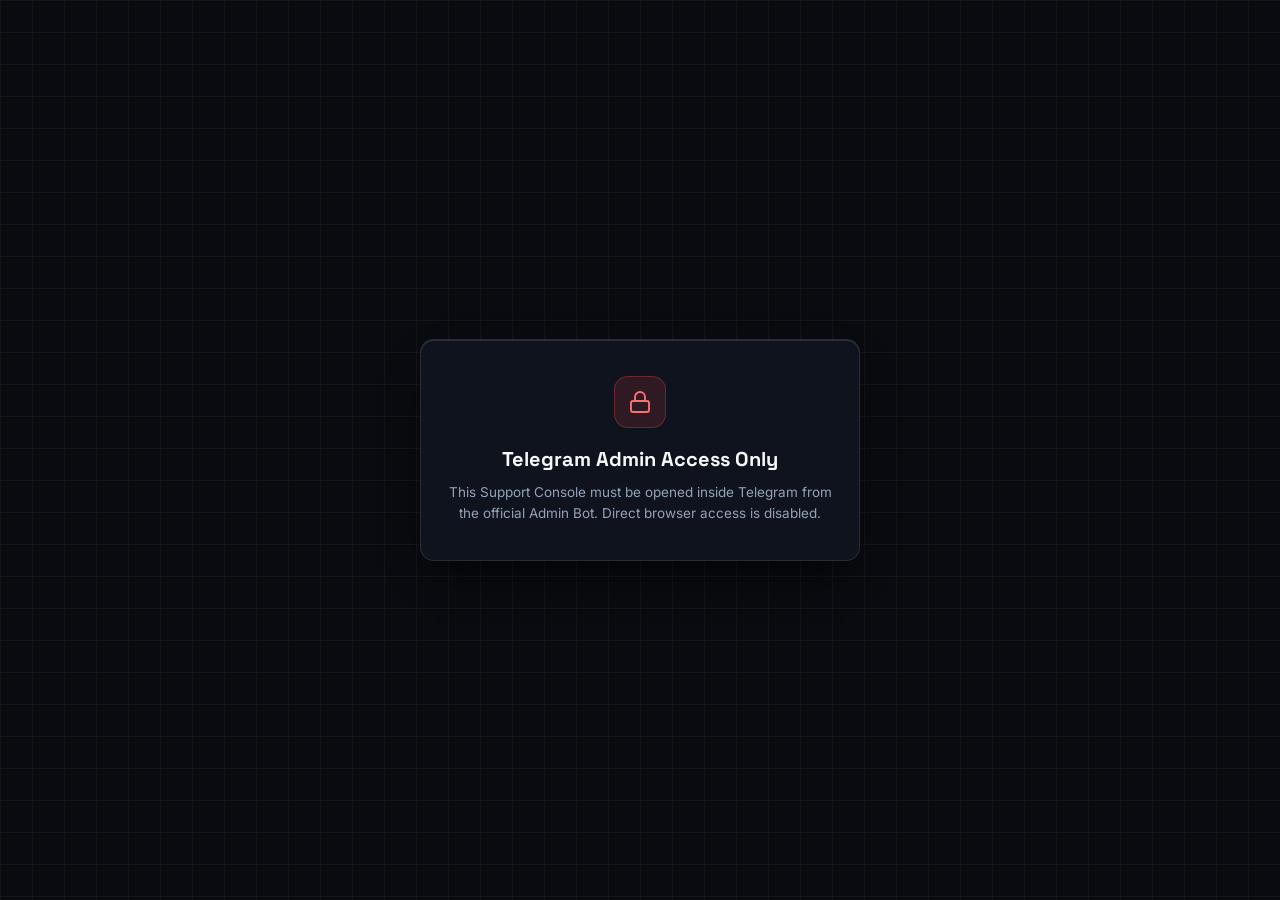
<file: tg-admin/index.html>
<!doctype html>
<html lang="en" class="dark-mode" data-theme="dark">
<head>
  <meta charset="utf-8">
  <meta name="viewport" content="width=device-width, initial-scale=1, viewport-fit=cover">
  <meta name="color-scheme" content="light dark">
  <meta name="robots" content="noindex, nofollow, noarchive">
  <title>Support Case Console</title>
  <link rel="preconnect" href="https://fonts.googleapis.com">
  <link rel="preconnect" href="https://fonts.gstatic.com" crossorigin>
  <link rel="stylesheet" href="https://fonts.googleapis.com/css2?family=Inter:wght@400;500;600;700;800&family=JetBrains+Mono:wght@400;500;600;700&family=Space+Grotesk:wght@600;700&display=swap">
  <link rel="stylesheet" href="./app.css">
  <script src="https://telegram.org/js/telegram-web-app.js"></script>
  <script defer src="./app.js"></script>
</head>
<body>
  <div id="appRoot" class="tga-shell">
    <!-- Fail-Closed Authentication Gate (Default View Until initData Verified) -->
    <main id="gateView" class="tga-gate-wrap" aria-live="polite">
      <section class="tga-glass-card tga-gate-card">
        <div id="gateSpinner" class="tga-spinner" aria-hidden="true"></div>
        <div id="gateLockBadge" class="tga-lock-badge is-hidden" aria-hidden="true">
          <svg class="tga-svg-icon tga-svg-24" width="24" height="24" viewBox="0 0 24 24" fill="none" stroke="currentColor" stroke-width="1.9" stroke-linecap="round" stroke-linejoin="round" aria-hidden="true">
            <rect x="3" y="11" width="18" height="11" rx="2" ry="2"></rect>
            <path d="M7 11V7a5 5 0 0 1 10 0v4"></path>
          </svg>
        </div>
        <h1 id="gateTitle" class="tga-gate-title">Verifying Admin Session</h1>
        <p id="gateMessage" class="tga-gate-desc">Checking Telegram cryptographic credentials...</p>
        <div id="gateActions" class="tga-gate-actions is-hidden">
          <button type="button" id="btnRetryAuth" class="tga-btn tga-btn-primary">Retry Verification</button>
        </div>
      </section>
    </main>

    <!-- Authenticated Support Case Console (Rendered Only After Verification) -->
    <div id="consoleView" class="tga-console is-hidden" data-mobile-view="inbox">
      <header class="tga-topbar">
        <div class="tga-topbar-left">
          <button type="button" id="btnMobileBack" class="tga-icon-btn tga-mobile-only" aria-label="Back to inbox" title="Back to inbox">
            <svg class="tga-svg-icon tga-svg-18" width="18" height="18" viewBox="0 0 24 24" fill="none" stroke="currentColor" stroke-width="2" stroke-linecap="round" stroke-linejoin="round" aria-hidden="true">
              <path d="M19 12H5"></path>
              <path d="m12 19-7-7 7-7"></path>
            </svg>
          </button>
          <span class="tga-brand-badge" aria-hidden="true">
            <svg class="tga-svg-icon tga-svg-16" width="16" height="16" viewBox="0 0 24 24" fill="none" stroke="currentColor" stroke-width="2.1" stroke-linecap="round" stroke-linejoin="round" aria-hidden="true">
              <path d="M12 22s8-4 8-10V5l-8-3-8 3v7c0 6 8 10 8 10z"></path>
              <path d="m9 12 2 2 4-4"></path>
            </svg>
          </span>
          <span class="gm-live-dot" aria-hidden="true"></span>
          <span class="tga-brand-title">Support Console</span>
          <span id="adminRoleBadge" class="tga-role-pill">Admin</span>
        </div>
        <div class="tga-topbar-right">
          <span id="adminIdentityLabel" class="tga-admin-name"></span>
          <button type="button" id="btnRefreshAll" class="tga-icon-btn" title="Refresh cases" aria-label="Refresh cases">
            <svg class="tga-svg-icon tga-svg-16" width="16" height="16" viewBox="0 0 24 24" fill="none" stroke="currentColor" stroke-width="2" stroke-linecap="round" stroke-linejoin="round" aria-hidden="true">
              <path d="M21 12a9 9 0 0 0-9-9 9.75 9.75 0 0 0-6.74 2.74L3 8"></path>
              <path d="M3 3v5h5"></path>
              <path d="M3 12a9 9 0 0 0 9 9 9.75 9.75 0 0 0 6.74-2.74L21 16"></path>
              <path d="M16 16h5v5"></path>
            </svg>
          </button>
          <button type="button" id="btnThemeToggle" class="tga-icon-btn" title="Toggle light or dark theme" aria-label="Toggle theme">
            <svg class="tga-svg-icon tga-svg-16 tga-icon-sun" width="16" height="16" viewBox="0 0 24 24" fill="none" stroke="currentColor" stroke-width="2" stroke-linecap="round" stroke-linejoin="round" aria-hidden="true">
              <circle cx="12" cy="12" r="4"></circle>
              <path d="M12 2v2"></path>
              <path d="M12 20v2"></path>
              <path d="m4.93 4.93 1.41 1.41"></path>
              <path d="m17.66 17.66 1.41 1.41"></path>
              <path d="M2 12h2"></path>
              <path d="M20 12h2"></path>
              <path d="m6.34 17.66-1.41 1.41"></path>
              <path d="m19.07 4.93-1.41 1.41"></path>
            </svg>
            <svg class="tga-svg-icon tga-svg-16 tga-icon-moon" width="16" height="16" viewBox="0 0 24 24" fill="none" stroke="currentColor" stroke-width="2" stroke-linecap="round" stroke-linejoin="round" aria-hidden="true">
              <path d="M12 3a6 6 0 0 0 9 9 9 9 0 1 1-9-9Z"></path>
            </svg>
          </button>
        </div>
      </header>

      <div class="tga-workspace">
        <!-- Left Pane: Case Inbox -->
        <aside id="inboxPane" class="tga-inbox-pane" aria-label="Support cases inbox">
          <div class="tga-inbox-controls">
            <div class="tga-search-wrap">
              <svg class="tga-search-icon" width="15" height="15" viewBox="0 0 24 24" fill="none" stroke="currentColor" stroke-width="2" stroke-linecap="round" stroke-linejoin="round" aria-hidden="true">
                <circle cx="11" cy="11" r="8"></circle>
                <path d="m21 21-4.3-4.3"></path>
              </svg>
              <label class="tga-sr-only" for="caseSearchInput">Search cases</label>
              <input type="search" id="caseSearchInput" class="tga-input tga-search-input" placeholder="Search #CASE, subject, reporter..." autocomplete="off">
              <button type="button" id="btnClearSearch" class="tga-search-clear is-hidden" aria-label="Clear search" title="Clear search">
                <svg class="tga-svg-icon tga-svg-14" width="14" height="14" viewBox="0 0 24 24" fill="none" stroke="currentColor" stroke-width="2.2" stroke-linecap="round" stroke-linejoin="round" aria-hidden="true">
                  <path d="M18 6 6 18"></path>
                  <path d="m6 6 12 12"></path>
                </svg>
              </button>
            </div>
            <div id="statusFilterBar" class="tga-filter-pills" role="tablist" aria-label="Filter cases by status">
              <button type="button" class="tga-filter-pill active" data-status="ALL" role="tab" aria-selected="true">All <span class="tga-count-pill" id="cntAll">0</span></button>
              <button type="button" class="tga-filter-pill" data-status="UNREAD" role="tab" aria-selected="false">Unread <span class="tga-count-pill tga-count-unread" id="cntUnread">0</span></button>
              <button type="button" class="tga-filter-pill" data-status="SUBMITTED" role="tab" aria-selected="false">New <span class="tga-count-pill" id="cntSubmitted">0</span></button>
              <button type="button" class="tga-filter-pill" data-status="IN_REVIEW" role="tab" aria-selected="false">In Progress <span class="tga-count-pill" id="cntReview">0</span></button>
              <button type="button" class="tga-filter-pill" data-status="CLOSED" role="tab" aria-selected="false">Resolved <span class="tga-count-pill" id="cntClosed">0</span></button>
              <button type="button" class="tga-filter-pill" data-status="REJECTED" role="tab" aria-selected="false">Dismissed <span class="tga-count-pill" id="cntRejected">0</span></button>
            </div>
          </div>

          <div id="inboxList" class="tga-inbox-list" role="list"></div>
        </aside>

        <!-- Right Pane: Case Inspector & Chat -->
        <section id="detailPane" class="tga-detail-pane" aria-label="Case details">
          <div id="detailEmpty" class="tga-glass-card tga-empty-detail">
            <div class="tga-empty-icon" aria-hidden="true">
              <svg class="tga-svg-icon tga-svg-24" width="24" height="24" viewBox="0 0 24 24" fill="none" stroke="currentColor" stroke-width="1.8" stroke-linecap="round" stroke-linejoin="round" aria-hidden="true">
                <path d="M12 22s8-4 8-10V5l-8-3-8 3v7c0 6 8 10 8 10z"></path>
                <path d="m9 12 2 2 4-4"></path>
              </svg>
            </div>
            <h2>Select a Support Case</h2>
            <p>Choose a case from the inbox to inspect evidence, review full details, update triage status, and message the reporter directly.</p>
          </div>

          <div id="detailBody" class="tga-detail-body is-hidden">
            <!-- Compact Case Summary Header -->
            <div class="tga-glass-card tga-case-header-card">
              <div class="tga-case-top-row">
                <div class="tga-case-badges">
                  <button type="button" id="detailCaseCodeBtn" class="gm-case-code-pill tga-copy-code-btn" title="Copy Case ID">
                    <span id="detailCaseCode"></span>
                    <svg class="tga-svg-icon tga-svg-12" width="12" height="12" viewBox="0 0 24 24" fill="none" stroke="currentColor" stroke-width="2" stroke-linecap="round" stroke-linejoin="round" aria-hidden="true">
                      <rect width="14" height="14" x="8" y="8" rx="2" ry="2"></rect>
                      <path d="M4 16c-1.1 0-2-.9-2-2V4c0-1.1.9-2 2-2h10c1.1 0 2 .9 2 2"></path>
                    </svg>
                  </button>
                  <span id="detailStatusPill" class="gm-status-pill"></span>
                  <span id="detailPriorityPill" class="tga-priority-pill"></span>
                  <span id="detailClaimBadge" class="tga-claim-pill is-hidden"></span>
                </div>
                <span id="detailCreatedAt" class="tga-meta-muted"></span>
              </div>

              <div class="tga-subject-row">
                <h2 id="detailSubject" class="tga-detail-subject"></h2>
                <button type="button" id="btnToggleCaseMeta" class="tga-meta-toggle-btn" aria-expanded="false" aria-controls="caseMetaRow">
                  <span id="detailMetaBrief" class="tga-meta-brief-text">Case info</span>
                  <svg class="tga-svg-icon tga-svg-14 tga-chevron-icon" width="14" height="14" viewBox="0 0 24 24" fill="none" stroke="currentColor" stroke-width="2.1" stroke-linecap="round" stroke-linejoin="round" aria-hidden="true">
                    <path d="m6 9 6 6 6-6"></path>
                  </svg>
                </button>
              </div>

              <div id="caseMetaRow" class="tga-meta-row">
                <span id="detailCategory" class="tga-meta-chip"></span>
                <span id="detailReporter" class="tga-meta-chip"></span>
                <span id="detailMember" class="tga-meta-chip is-hidden"></span>
                <span id="detailContact" class="tga-meta-chip is-hidden"></span>
              </div>

              <div class="tga-action-bar">
                <button type="button" id="btnClaimCase" class="tga-btn tga-btn-secondary tga-btn-sm">
                  <svg class="tga-svg-icon tga-svg-14" width="14" height="14" viewBox="0 0 24 24" fill="none" stroke="currentColor" stroke-width="2" stroke-linecap="round" stroke-linejoin="round" aria-hidden="true">
                    <path d="M16 21v-2a4 4 0 0 0-4-4H6a4 4 0 0 0-4 4v2"></path>
                    <circle cx="9" cy="7" r="4"></circle>
                    <polyline points="16 11 18 13 22 9"></polyline>
                  </svg>
                  <span id="btnClaimCaseLabel">Claim</span>
                </button>
                <button type="button" id="btnOpenStatusModal" class="tga-btn tga-btn-secondary tga-btn-sm">
                  <svg class="tga-svg-icon tga-svg-14" width="14" height="14" viewBox="0 0 24 24" fill="none" stroke="currentColor" stroke-width="2" stroke-linecap="round" stroke-linejoin="round" aria-hidden="true">
                    <line x1="21" x2="14" y1="4" y2="4"></line>
                    <line x1="10" x2="3" y1="4" y2="4"></line>
                    <line x1="21" x2="12" y1="12" y2="12"></line>
                    <line x1="8" x2="3" y1="12" y2="12"></line>
                    <line x1="21" x2="16" y1="20" y2="20"></line>
                    <line x1="12" x2="3" y1="20" y2="20"></line>
                    <line x1="14" x2="14" y1="2" y2="6"></line>
                    <line x1="8" x2="8" y1="10" y2="14"></line>
                    <line x1="16" x2="16" y1="18" y2="22"></line>
                  </svg>
                  <span>Status</span>
                </button>
                <button type="button" id="btnDeleteCase" class="tga-btn tga-btn-danger tga-btn-sm is-hidden">
                  <svg class="tga-svg-icon tga-svg-14" width="14" height="14" viewBox="0 0 24 24" fill="none" stroke="currentColor" stroke-width="2" stroke-linecap="round" stroke-linejoin="round" aria-hidden="true">
                    <path d="M3 6h18"></path>
                    <path d="M19 6v14c0 1-1 2-2 2H7c-1 0-2-1-2-2V6"></path>
                    <path d="M8 6V4c0-1 1-2 2-2h4c1 0 2 1 2 2v2"></path>
                  </svg>
                  <span>Delete</span>
                </button>
              </div>
            </div>

            <!-- Section Tabs (Chat / Evidence / Details) -->
            <div class="gm-support-tabs tga-detail-tabs" role="tablist" aria-label="Case views">
              <button type="button" class="gm-support-tab active" data-tab="chat" role="tab" aria-selected="true">
                <svg class="tga-svg-icon tga-svg-14" width="14" height="14" viewBox="0 0 24 24" fill="none" stroke="currentColor" stroke-width="2" stroke-linecap="round" stroke-linejoin="round" aria-hidden="true">
                  <path d="M21 15a2 2 0 0 1-2 2H7l-4 4V5a2 2 0 0 1 2-2h14a2 2 0 0 1 2 2z"></path>
                </svg>
                <span>Chat</span>
                <span id="tabBadgeChat" class="gm-tab-badge">0</span>
              </button>
              <button type="button" class="gm-support-tab" data-tab="evidence" role="tab" aria-selected="false">
                <svg class="tga-svg-icon tga-svg-14" width="14" height="14" viewBox="0 0 24 24" fill="none" stroke="currentColor" stroke-width="2" stroke-linecap="round" stroke-linejoin="round" aria-hidden="true">
                  <path d="M15 2H6a2 2 0 0 0-2 2v16a2 2 0 0 0 2 2h12a2 2 0 0 0 2-2V7Z"></path>
                  <path d="M14 2v4a2 2 0 0 0 2 2h4"></path>
                </svg>
                <span>Evidence</span>
                <span id="tabBadgeEvidence" class="gm-tab-badge">0</span>
              </button>
              <button type="button" class="gm-support-tab" data-tab="details" role="tab" aria-selected="false">
                <svg class="tga-svg-icon tga-svg-14" width="14" height="14" viewBox="0 0 24 24" fill="none" stroke="currentColor" stroke-width="2" stroke-linecap="round" stroke-linejoin="round" aria-hidden="true">
                  <path d="M12 16v-4"></path>
                  <path d="M12 8h.01"></path>
                  <circle cx="12" cy="12" r="10"></circle>
                </svg>
                <span class="tga-tab-label-long">Details &amp; Audit</span>
                <span class="tga-tab-label-short">Details</span>
              </button>
            </div>

            <!-- Tab 1: Reporter Chat (Flexes to fill viewport with pinned composer) -->
            <div id="tabPanelChat" class="tga-tab-panel tga-tab-panel-chat active">
              <div class="gm-chat-card tga-chat-card">
                <div class="gm-chat-header">
                  <div class="gm-chat-title-group">
                    <span class="gm-live-dot" aria-hidden="true"></span>
                    <span class="gm-chat-title">Reporter Thread</span>
                  </div>
                  <span id="chatPollStatus" class="gm-chat-status">Live sync active</span>
                </div>

                <div id="chatMessages" class="gm-chat-messages tga-chat-messages"></div>

                <form id="adminChatForm" class="gm-chat-composer">
                  <div id="adminAttachPreview" class="gm-chat-attach-preview is-hidden">
                    <span id="adminAttachName" class="gm-chat-attach-name"></span>
                    <button type="button" id="btnRemoveAttach" class="gm-chat-attach-remove" aria-label="Remove attachment">
                      <svg class="tga-svg-icon tga-svg-14" width="14" height="14" viewBox="0 0 24 24" fill="none" stroke="currentColor" stroke-width="2.2" stroke-linecap="round" stroke-linejoin="round" aria-hidden="true">
                        <path d="M18 6 6 18"></path>
                        <path d="m6 6 12 12"></path>
                      </svg>
                    </button>
                  </div>
                  <div class="tga-composer-row">
                    <input type="file" id="adminFileInput" class="tga-sr-only" accept=".jpg,.jpeg,.png,.webp,.gif,.pdf,.txt,.log,.mp4,.webm,.mp3,.zip">
                    <button type="button" id="btnPickAttach" class="gm-chat-file-btn" title="Attach evidence file (up to 20 MB)" aria-label="Attach file">
                      <svg class="tga-svg-icon tga-svg-18" width="18" height="18" viewBox="0 0 24 24" fill="none" stroke="currentColor" stroke-width="2" stroke-linecap="round" stroke-linejoin="round" aria-hidden="true">
                        <path d="m21.44 11.05-9.19 9.19a6 6 0 0 1-8.49-8.49l8.57-8.57A4 4 0 1 1 18 8.84l-8.59 8.57a2 2 0 0 1-2.83-2.83l8.49-8.48"></path>
                      </svg>
                    </button>
                    <label class="tga-sr-only" for="adminReplyInput">Message to reporter</label>
                    <textarea id="adminReplyInput" class="gm-chat-input tga-chat-textarea" rows="1" maxlength="10000" placeholder="Write a message to the reporter..."></textarea>
                    <button type="submit" id="btnSendReply" class="tga-btn tga-btn-primary tga-send-btn">
                      <svg class="tga-svg-icon tga-svg-15" width="15" height="15" viewBox="0 0 24 24" fill="none" stroke="currentColor" stroke-width="2.1" stroke-linecap="round" stroke-linejoin="round" aria-hidden="true">
                        <path d="m22 2-7 20-4-9-9-4Z"></path>
                        <path d="M22 2 11 13"></path>
                      </svg>
                      <span>Send</span>
                    </button>
                  </div>
                </form>
              </div>
            </div>

            <!-- Tab 2: Evidence Vault Inspector -->
            <div id="tabPanelEvidence" class="tga-tab-panel tga-tab-panel-scroll">
              <div id="evidenceGrid" class="tga-evidence-grid"></div>
            </div>

            <!-- Tab 3: Description, Resolution Note & Audit Timeline -->
            <div id="tabPanelDetails" class="tga-tab-panel tga-tab-panel-scroll">
              <div class="tga-glass-card tga-section-card">
                <h3 class="tga-section-heading">Full Report Description</h3>
                <pre id="detailDescription" class="tga-description-pre"></pre>
              </div>
              <div id="detailResolutionCard" class="tga-glass-card tga-section-card is-hidden">
                <h3 class="tga-section-heading">Resolution Note</h3>
                <p id="detailResolutionNote" class="tga-resolution-copy"></p>
              </div>
              <div class="tga-glass-card tga-section-card">
                <h3 class="tga-section-heading">Audit Trail</h3>
                <ul id="detailAuditList" class="tga-audit-list"></ul>
              </div>
            </div>
          </div>
        </section>
      </div>
    </div>

    <!-- Non-Blocking Toast Banner -->
    <div id="toastBanner" class="tga-toast is-hidden" role="status" aria-live="polite"></div>

    <!-- Evidence Preview Modal -->
    <dialog id="evidenceDialog" class="tga-dialog tga-dialog-wide" closedby="any" aria-labelledby="evDialogTitle">
      <div class="tga-dialog-head">
        <div class="tga-dialog-title-wrap">
          <h3 id="evDialogTitle" class="tga-dialog-title">Evidence Preview</h3>
          <span id="evDialogMeta" class="tga-dialog-sub"></span>
        </div>
        <button type="button" id="btnCloseEvDialog" class="tga-icon-btn" aria-label="Close preview" title="Close preview">
          <svg class="tga-svg-icon tga-svg-16" width="16" height="16" viewBox="0 0 24 24" fill="none" stroke="currentColor" stroke-width="2.1" stroke-linecap="round" stroke-linejoin="round" aria-hidden="true">
            <path d="M18 6 6 18"></path>
            <path d="m6 6 12 12"></path>
          </svg>
        </button>
      </div>
      <div id="evDialogStage" class="tga-ev-stage"></div>
      <div class="tga-dialog-foot">
        <button type="button" id="btnEvSendDm" class="tga-btn tga-btn-secondary">Send to Bot DM</button>
        <button type="button" id="btnEvDownload" class="tga-btn tga-btn-primary">Download File</button>
      </div>
    </dialog>

    <!-- Status Update Modal -->
    <dialog id="statusDialog" class="tga-dialog" closedby="any" aria-labelledby="statusDialogTitle">
      <form id="statusForm" method="dialog" class="tga-dialog-form">
        <div class="tga-dialog-head">
          <h3 id="statusDialogTitle" class="tga-dialog-title">Update Case Status</h3>
          <button type="button" id="btnCloseStatusDialog" class="tga-icon-btn" aria-label="Close" title="Close">
            <svg class="tga-svg-icon tga-svg-16" width="16" height="16" viewBox="0 0 24 24" fill="none" stroke="currentColor" stroke-width="2.1" stroke-linecap="round" stroke-linejoin="round" aria-hidden="true">
              <path d="M18 6 6 18"></path>
              <path d="m6 6 12 12"></path>
            </svg>
          </button>
        </div>
        <div class="tga-dialog-body">
          <label class="tga-field-label" for="statusSelect">New Status</label>
          <select id="statusSelect" class="tga-input">
            <option value="SUBMITTED">New (Submitted)</option>
            <option value="IN_REVIEW">In Progress (Under Review)</option>
            <option value="CLOSED">Resolved (Closed)</option>
            <option value="REJECTED">Dismissed / Rejected</option>
          </select>
          <label class="tga-field-label" for="resolutionNoteInput">Resolution Note (Optional — visible on portal)</label>
          <textarea id="resolutionNoteInput" class="tga-input tga-dialog-textarea" rows="3" maxlength="1000" placeholder="Summary for the reporter and audit log..."></textarea>
        </div>
        <div class="tga-dialog-foot">
          <button type="button" id="btnCancelStatus" class="tga-btn tga-btn-secondary">Cancel</button>
          <button type="submit" id="btnConfirmStatus" class="tga-btn tga-btn-primary">Save Status</button>
        </div>
      </form>
    </dialog>

    <!-- Super Admin Delete Case Confirmation Modal -->
    <dialog id="deleteDialog" class="tga-dialog" closedby="any" aria-labelledby="deleteDialogTitle">
      <div class="tga-dialog-head">
        <h3 id="deleteDialogTitle" class="tga-dialog-title">Delete Case Permanently</h3>
        <button type="button" id="btnCloseDeleteDialog" class="tga-icon-btn" aria-label="Close" title="Close">
          <svg class="tga-svg-icon tga-svg-16" width="16" height="16" viewBox="0 0 24 24" fill="none" stroke="currentColor" stroke-width="2.1" stroke-linecap="round" stroke-linejoin="round" aria-hidden="true">
            <path d="M18 6 6 18"></path>
            <path d="m6 6 12 12"></path>
          </svg>
        </button>
      </div>
      <div class="tga-dialog-body">
        <p id="deleteConfirmText" class="tga-delete-copy"></p>
      </div>
      <div class="tga-dialog-foot">
        <button type="button" id="btnCancelDelete" class="tga-btn tga-btn-secondary" autofocus>Cancel</button>
        <button type="button" id="btnConfirmDelete" class="tga-btn tga-btn-danger">Permanently Delete</button>
      </div>
    </dialog>
  </div>
</body>
</html>
</file>
<file: tg-admin/app.css>
/* Telegram-Admin Support Case Console — Matched to Website Obsidian & Frost-Glass Theme */

:root {
  color-scheme: light dark;
  --font-inter: 'Inter', -apple-system, BlinkMacSystemFont, 'Segoe UI', Roboto, sans-serif;
  --font-display: 'Space Grotesk', 'Inter', -apple-system, BlinkMacSystemFont, sans-serif;
  --font-mono: 'JetBrains Mono', ui-monospace, SFMono-Regular, Menlo, Consolas, monospace;
  --tga-target: 32px;

  /* Default Light Tokens (Matched to Alto / Ghost Light Mode) */
  --gm-bg: #f8fafc;
  --gm-grid: rgba(15, 23, 42, 0.05);
  --gm-head-bg: rgba(248, 250, 252, 0.90);
  --gm-head-border: rgba(15, 23, 42, 0.09);
  --gm-card-bg: rgba(255, 255, 255, 0.92);
  --gm-card-hover: rgba(255, 255, 255, 0.99);
  --gm-surface-subtle: #f1f5f9;
  --gm-glass-border: rgba(15, 23, 42, 0.11);
  --gm-glass-border-hover: rgba(15, 23, 42, 0.25);
  --gm-glass-shadow: 0 10px 30px -10px rgba(0, 0, 0, 0.08), 0 1px 3px rgba(0, 0, 0, 0.04);
  --gm-text-primary: #0f172a;
  --gm-text-secondary: #334155;
  --gm-text-muted: #64748b;
  --gm-btn-bg: #0f172a;
  --gm-btn-text: #ffffff;
  --gm-btn-hover: #1e293b;
  --gm-input-bg: #f8fafc;
  --gm-input-border: #cbd5e1;
  --gm-accent-blue: #0284c7;
  --gm-code-bg: #e0f2fe;
  --gm-code-text: #0369a1;
  --gm-code-border: #bae6fd;
  --tga-checker-a: rgba(15, 23, 42, 0.03);
  --tga-checker-b: rgba(15, 23, 42, 0.065);
  --tga-backdrop: rgba(15, 23, 42, 0.48);
  --scrollbar-thumb: rgba(100, 116, 139, 0.45);
  --scrollbar-track: transparent;
}

html.dark-mode,
html[data-theme="dark"] {
  --gm-bg: #090b10;
  --gm-grid: rgba(255, 255, 255, 0.04);
  --gm-head-bg: rgba(9, 11, 16, 0.90);
  --gm-head-border: rgba(255, 255, 255, 0.09);
  --gm-card-bg: rgba(17, 21, 32, 0.86);
  --gm-card-hover: rgba(22, 28, 42, 0.94);
  --gm-surface-subtle: rgba(255, 255, 255, 0.045);
  --gm-glass-border: rgba(255, 255, 255, 0.11);
  --gm-glass-border-hover: rgba(255, 255, 255, 0.26);
  --gm-glass-shadow: 0 20px 40px -15px rgba(0, 0, 0, 0.82), inset 0 1px 0 0 rgba(255, 255, 255, 0.11);
  --gm-text-primary: #f8fafc;
  --gm-text-secondary: #cbd5e1;
  --gm-text-muted: #94a3b8;
  --gm-btn-bg: #ffffff;
  --gm-btn-text: #090b10;
  --gm-btn-hover: #e2e8f0;
  --gm-input-bg: #141923;
  --gm-input-border: rgba(255, 255, 255, 0.14);
  --gm-accent-blue: #38bdf8;
  --gm-code-bg: rgba(56, 189, 248, 0.12);
  --gm-code-text: #38bdf8;
  --gm-code-border: rgba(56, 189, 248, 0.3);
  --tga-checker-a: rgba(255, 255, 255, 0.022);
  --tga-checker-b: rgba(255, 255, 255, 0.05);
  --tga-backdrop: rgba(4, 6, 9, 0.72);
  --scrollbar-thumb: rgba(148, 163, 184, 0.35);
  --scrollbar-track: transparent;
}

@media (pointer: coarse) {
  :root {
    --tga-target: 40px;
  }
}

*,
*::before,
*::after {
  box-sizing: border-box;
}

html,
body {
  margin: 0;
  padding: 0;
  width: 100%;
  min-height: 100%;
  font-family: var(--font-inter);
  font-size: 14px;
  line-height: 1.5;
  color: var(--gm-text-primary);
  background-color: var(--gm-bg);
  background-image:
    linear-gradient(to right, var(--gm-grid) 1px, transparent 1px),
    linear-gradient(to bottom, var(--gm-grid) 1px, transparent 1px);
  background-size: 32px 32px;
  -webkit-font-smoothing: antialiased;
  overflow-wrap: break-word;
}

/* Layer 1: Static Ambient Glow Mesh matching site theme */
body::before {
  content: "";
  position: fixed;
  inset: 0;
  z-index: -2;
  pointer-events: none;
  background:
    radial-gradient(circle at 50% 18%, rgba(255, 255, 255, 0.075) 0%, transparent 50%),
    radial-gradient(circle at 18% 70%, rgba(255, 255, 255, 0.045) 0%, transparent 45%),
    radial-gradient(circle at 82% 55%, rgba(255, 255, 255, 0.04) 0%, transparent 45%);
}

html.light-mode body::before {
  background:
    radial-gradient(circle at 50% 18%, rgba(0, 0, 0, 0.045) 0%, transparent 50%),
    radial-gradient(circle at 18% 70%, rgba(0, 0, 0, 0.025) 0%, transparent 45%),
    radial-gradient(circle at 82% 55%, rgba(0, 0, 0, 0.02) 0%, transparent 45%);
}

/* Layer 2: Soft Cosmic Aura matching site theme */
body::after {
  content: "";
  position: fixed;
  top: -15%;
  right: -10%;
  width: clamp(320px, 75vw, 950px);
  height: clamp(320px, 75vw, 950px);
  border-radius: 50%;
  z-index: -1;
  pointer-events: none;
  background: radial-gradient(circle, rgba(255, 255, 255, 0.04) 0%, rgba(255, 255, 255, 0.022) 25%, rgba(255, 255, 255, 0.008) 52%, transparent 78%);
}

html.light-mode body::after {
  background: radial-gradient(circle, rgba(0, 0, 0, 0.03) 0%, rgba(0, 0, 0, 0.015) 25%, rgba(0, 0, 0, 0.005) 52%, transparent 78%);
}

.is-hidden {
  display: none !important;
}

.tga-sr-only {
  position: absolute;
  width: 1px;
  height: 1px;
  padding: 0;
  margin: -1px;
  overflow: hidden;
  clip: rect(0, 0, 0, 0);
  white-space: nowrap;
  border: 0;
}

/* Crisp Deterministic SVG Icon Sizes */
.tga-svg-icon {
  display: block;
  flex-shrink: 0;
}

.tga-svg-12 { inline-size: 12px; block-size: 12px; }
.tga-svg-13 { inline-size: 13px; block-size: 13px; }
.tga-svg-14 { inline-size: 14px; block-size: 14px; }
.tga-svg-15 { inline-size: 15px; block-size: 15px; }
.tga-svg-16 { inline-size: 16px; block-size: 16px; }
.tga-svg-18 { inline-size: 18px; block-size: 18px; }
.tga-svg-24 { inline-size: 24px; block-size: 24px; }
.tga-svg-28 { inline-size: 28px; block-size: 28px; }

html.dark-mode .tga-icon-moon {
  display: none;
}

html.light-mode .tga-icon-sun {
  display: none;
}

.tga-shell {
  width: 100%;
  min-height: 100vh;
  min-height: var(--tg-viewport-stable-height, 100dvh);
  display: flex;
  flex-direction: column;
}

/* Frosted Glass Surface */
.tga-glass-card {
  background: var(--gm-card-bg);
  backdrop-filter: blur(16px) saturate(150%);
  -webkit-backdrop-filter: blur(16px) saturate(150%);
  border: 1px solid var(--gm-glass-border);
  border-radius: 14px;
  box-shadow: var(--gm-glass-shadow);
  min-inline-size: 0;
  max-inline-size: 100%;
}

/* Authentication Gate */
.tga-gate-wrap {
  min-height: var(--tg-viewport-stable-height, 100dvh);
  display: flex;
  align-items: center;
  justify-content: center;
  padding: max(20px, env(safe-area-inset-top, 0px)) max(16px, env(safe-area-inset-right, 0px)) max(20px, env(safe-area-inset-bottom, 0px)) max(16px, env(safe-area-inset-left, 0px));
}

.tga-gate-card {
  max-width: 440px;
  width: 100%;
  padding: 36px 26px;
  text-align: center;
}

.tga-spinner {
  width: 36px;
  height: 36px;
  margin: 0 auto 16px;
  border: 3px solid var(--gm-glass-border);
  border-top-color: var(--gm-text-primary);
  border-radius: 50%;
  animation: tga-spin 0.8s linear infinite;
}

@keyframes tga-spin {
  to {
    transform: rotate(360deg);
  }
}

.tga-lock-badge {
  width: 52px;
  height: 52px;
  margin: 0 auto 16px;
  border-radius: 14px;
  display: inline-flex;
  align-items: center;
  justify-content: center;
  color: #f87171;
  background: rgba(239, 68, 68, 0.14);
  border: 1px solid rgba(239, 68, 68, 0.34);
}

html.light-mode .tga-lock-badge {
  color: #b91c1c;
  background: #fee2e2;
  border-color: #fca5a5;
}

.tga-gate-title {
  margin: 0 0 8px;
  font-family: var(--font-display);
  font-size: 20px;
  font-weight: 700;
  color: var(--gm-text-primary);
  text-wrap: balance;
}

.tga-gate-desc {
  margin: 0;
  font-size: 13.5px;
  color: var(--gm-text-muted);
  line-height: 1.55;
  text-wrap: pretty;
}

.tga-gate-actions {
  margin-top: 22px;
  display: flex;
  justify-content: center;
}

/* Console Shell */
.tga-console {
  display: flex;
  flex-direction: column;
  width: 100%;
  height: 100vh;
  height: var(--tg-viewport-stable-height, 100dvh);
  min-height: 0;
  overflow: hidden;
}

.tga-topbar {
  min-block-size: 54px;
  flex-shrink: 0;
  display: flex;
  align-items: center;
  justify-content: space-between;
  gap: 8px;
  padding-top: max(6px, env(safe-area-inset-top, 0px));
  padding-bottom: 6px;
  padding-inline: max(12px, env(safe-area-inset-left, 0px)) max(12px, env(safe-area-inset-right, 0px));
  background: var(--gm-head-bg);
  backdrop-filter: blur(16px);
  -webkit-backdrop-filter: blur(16px);
  border-bottom: 1px solid var(--gm-head-border);
  z-index: 20;
}

.tga-topbar-left,
.tga-topbar-right {
  display: flex;
  align-items: center;
  gap: 8px;
  min-inline-size: 0;
}

.tga-topbar-left {
  flex: 1 1 auto;
}

.tga-topbar-right {
  flex: 0 0 auto;
}

.tga-brand-badge {
  width: 28px;
  height: 28px;
  border-radius: 8px;
  display: inline-flex;
  align-items: center;
  justify-content: center;
  background: var(--gm-surface-subtle);
  border: 1px solid var(--gm-glass-border);
  color: var(--gm-accent-blue);
  flex-shrink: 0;
}

.tga-brand-title {
  font-family: var(--font-display);
  font-weight: 700;
  font-size: 15px;
  letter-spacing: -0.02em;
  white-space: nowrap;
  overflow: hidden;
  text-overflow: ellipsis;
  min-inline-size: 0;
}

.tga-role-pill {
  font-size: 10px;
  font-weight: 700;
  padding: 2px 7px;
  border-radius: 999px;
  background: var(--gm-code-bg);
  color: var(--gm-code-text);
  border: 1px solid var(--gm-code-border);
  text-transform: uppercase;
  white-space: nowrap;
  flex-shrink: 0;
}

.tga-role-pill.is-super {
  background: rgba(16, 185, 129, 0.14);
  color: #34d399;
  border-color: rgba(16, 185, 129, 0.34);
}

html.light-mode .tga-role-pill.is-super {
  background: #d1fae5;
  color: #065f46;
  border-color: #6ee7b7;
}

.tga-admin-name {
  font-size: 12px;
  color: var(--gm-text-muted);
  white-space: nowrap;
  overflow: hidden;
  text-overflow: ellipsis;
  max-width: 140px;
}

.gm-live-dot {
  width: 8px;
  height: 8px;
  border-radius: 50%;
  background: #10b981;
  box-shadow: 0 0 8px #10b981;
  flex-shrink: 0;
}

/* Workspace Master-Detail (Strictly Bounded Tracks with minmax(0, 1fr)) */
.tga-workspace {
  flex: 1 1 0;
  min-height: 0;
  display: grid;
  grid-template-columns: minmax(310px, 368px) minmax(0, 1fr);
  width: 100%;
  max-width: 1480px;
  margin-inline: auto;
}

/* Scrollbar styling for internal scrollers */
.tga-inbox-list,
.tga-detail-pane,
.tga-tab-panel-scroll,
.gm-chat-messages,
.tga-ev-stage {
  scrollbar-width: thin;
  scrollbar-color: var(--scrollbar-thumb) var(--scrollbar-track);
}

@supports not (scrollbar-color: auto) {
  .tga-inbox-list,
  .tga-detail-pane,
  .tga-tab-panel-scroll,
  .gm-chat-messages,
  .tga-ev-stage {
    scrollbar-width: auto;
  }

  .tga-inbox-list::-webkit-scrollbar,
  .tga-detail-pane::-webkit-scrollbar,
  .tga-tab-panel-scroll::-webkit-scrollbar,
  .gm-chat-messages::-webkit-scrollbar,
  .tga-ev-stage::-webkit-scrollbar {
    width: 8px;
    height: 8px;
  }

  .tga-inbox-list::-webkit-scrollbar-thumb,
  .tga-detail-pane::-webkit-scrollbar-thumb,
  .tga-tab-panel-scroll::-webkit-scrollbar-thumb,
  .gm-chat-messages::-webkit-scrollbar-thumb,
  .tga-ev-stage::-webkit-scrollbar-thumb {
    background: var(--scrollbar-thumb);
    border-radius: 999px;
  }

  .tga-inbox-list::-webkit-scrollbar-track,
  .tga-detail-pane::-webkit-scrollbar-track,
  .tga-tab-panel-scroll::-webkit-scrollbar-track,
  .gm-chat-messages::-webkit-scrollbar-track,
  .tga-ev-stage::-webkit-scrollbar-track {
    background: var(--scrollbar-track);
  }
}

.tga-inbox-pane {
  display: flex;
  flex-direction: column;
  min-height: 0;
  min-inline-size: 0;
  border-right: 1px solid var(--gm-head-border);
  background: rgba(9, 11, 16, 0.30);
}

html.light-mode .tga-inbox-pane {
  background: rgba(255, 255, 255, 0.44);
}

.tga-inbox-controls {
  padding: 12px;
  border-bottom: 1px solid var(--gm-head-border);
  display: flex;
  flex-direction: column;
  gap: 10px;
  flex-shrink: 0;
  min-inline-size: 0;
}

/* Search Box */
.tga-search-wrap {
  position: relative;
  display: flex;
  align-items: center;
  min-inline-size: 0;
}

.tga-search-icon {
  position: absolute;
  inset-inline-start: 11px;
  color: var(--gm-text-muted);
  pointer-events: none;
}

.tga-input {
  width: 100%;
  min-inline-size: 0;
  min-block-size: 38px;
  padding: 8px 12px;
  font-size: 13px;
  font-family: inherit;
  border-radius: 10px;
  background: var(--gm-input-bg);
  border: 1px solid var(--gm-input-border);
  color: var(--gm-text-primary);
  transition: border-color 0.15s ease, box-shadow 0.15s ease;
}

.tga-search-input {
  padding-inline-start: 34px;
  padding-inline-end: 34px;
}

.tga-search-clear {
  position: absolute;
  inset-inline-end: 4px;
  width: 30px;
  height: 30px;
  border: none;
  border-radius: 8px;
  background: transparent;
  color: var(--gm-text-muted);
  display: inline-flex;
  align-items: center;
  justify-content: center;
  cursor: pointer;
}

.tga-search-clear:hover {
  color: var(--gm-text-primary);
  background: var(--gm-surface-subtle);
}

.tga-input:focus {
  outline: none;
  border-color: var(--gm-accent-blue);
  box-shadow: 0 0 0 3px rgba(56, 189, 248, 0.16);
}

/* Wrapped Filter Pills — All Status Filters Always Visible */
.tga-filter-pills {
  display: flex;
  flex-wrap: wrap;
  flex-wrap: balance;
  gap: 6px;
  min-inline-size: 0;
}

.tga-filter-pill {
  display: inline-flex;
  align-items: center;
  justify-content: center;
  gap: 5px;
  min-block-size: 30px;
  padding: 4px 10px;
  border-radius: 999px;
  border: 1px solid var(--gm-glass-border);
  background: var(--gm-surface-subtle);
  color: var(--gm-text-muted);
  font-size: 11.5px;
  font-weight: 600;
  white-space: nowrap;
  cursor: pointer;
  transition: border-color 0.15s ease, color 0.15s ease, background 0.15s ease;
}

.tga-filter-pill:hover {
  border-color: var(--gm-glass-border-hover);
  color: var(--gm-text-primary);
}

.tga-filter-pill.active {
  background: var(--gm-btn-bg);
  color: var(--gm-btn-text);
  border-color: var(--gm-btn-bg);
}

.tga-count-pill {
  font-size: 10px;
  font-weight: 700;
  padding: 1px 5px;
  border-radius: 999px;
  background: rgba(148, 163, 184, 0.22);
}

.tga-filter-pill.active .tga-count-pill {
  background: rgba(128, 128, 128, 0.28);
}

.tga-count-unread {
  background: #10b981;
  color: #ffffff;
}

.tga-inbox-list {
  flex: 1 1 0;
  min-height: 0;
  min-inline-size: 0;
  overflow-y: auto;
  overscroll-behavior: contain;
  scrollbar-gutter: stable;
  padding: 10px 12px max(20px, env(safe-area-inset-bottom, 0px));
  display: flex;
  flex-direction: column;
  gap: 8px;
}

/* Inbox Item Card */
.tga-case-item {
  width: 100%;
  min-inline-size: 0;
  text-align: left;
  padding: 12px 13px;
  border-radius: 13px;
  background: var(--gm-card-bg);
  border: 1px solid var(--gm-glass-border);
  color: var(--gm-text-primary);
  cursor: pointer;
  transition: border-color 0.16s ease, transform 0.14s ease, background 0.16s ease;
  display: flex;
  flex-direction: column;
  gap: 6px;
}

.tga-case-item:hover {
  background: var(--gm-card-hover);
  border-color: var(--gm-glass-border-hover);
}

.tga-case-item.is-selected {
  border-color: var(--gm-accent-blue);
  box-shadow: 0 0 0 1px var(--gm-accent-blue), var(--gm-glass-shadow);
}

.tga-case-item-top {
  display: flex;
  align-items: center;
  justify-content: space-between;
  gap: 6px;
  min-inline-size: 0;
}

.tga-case-item-badges {
  display: flex;
  align-items: center;
  gap: 5px;
  min-inline-size: 0;
  flex-wrap: wrap;
}

.gm-case-code-pill {
  font-family: var(--font-mono);
  font-size: 11px;
  font-weight: 700;
  padding: 2px 7px;
  border-radius: 6px;
  background: var(--gm-code-bg);
  color: var(--gm-code-text);
  border: 1px solid var(--gm-code-border);
  white-space: nowrap;
}

.tga-copy-code-btn {
  display: inline-flex;
  align-items: center;
  gap: 5px;
  cursor: pointer;
  transition: border-color 0.15s ease, transform 0.1s ease;
}

.tga-copy-code-btn:hover {
  border-color: var(--gm-accent-blue);
}

.gm-status-pill {
  font-size: 10px;
  font-weight: 800;
  padding: 2px 8px;
  border-radius: 999px;
  text-transform: uppercase;
  white-space: nowrap;
}

.status-submitted {
  background: rgba(234, 179, 8, 0.15);
  color: #facc15;
  border: 1px solid rgba(234, 179, 8, 0.34);
}

html.light-mode .status-submitted {
  background: #fef9c3;
  color: #a16207;
  border-color: #fde047;
}

.status-in_review {
  background: rgba(249, 115, 22, 0.15);
  color: #fb923c;
  border: 1px solid rgba(249, 115, 22, 0.34);
}

html.light-mode .status-in_review {
  background: #ffedd5;
  color: #c2410c;
  border-color: #fdba74;
}

.status-closed {
  background: rgba(16, 185, 129, 0.15);
  color: #34d399;
  border: 1px solid rgba(16, 185, 129, 0.34);
}

html.light-mode .status-closed {
  background: #d1fae5;
  color: #047857;
  border-color: #6ee7b7;
}

.status-rejected {
  background: rgba(148, 163, 184, 0.15);
  color: #94a3b8;
  border: 1px solid rgba(148, 163, 184, 0.32);
}

html.light-mode .status-rejected {
  background: #e2e8f0;
  color: #475569;
  border-color: #cbd5e1;
}

.tga-unread-badge {
  width: 9px;
  height: 9px;
  border-radius: 50%;
  background: #38bdf8;
  box-shadow: 0 0 8px #38bdf8;
  flex-shrink: 0;
}

.tga-case-item-subject {
  margin: 0;
  font-size: 13.5px;
  font-weight: 700;
  line-height: 1.35;
  display: -webkit-box;
  -webkit-line-clamp: 2;
  -webkit-box-orient: vertical;
  line-clamp: 2;
  overflow: hidden;
  overflow-wrap: break-word;
}

.tga-case-item-snippet {
  margin: 0;
  font-size: 12px;
  color: var(--gm-text-muted);
  white-space: nowrap;
  overflow: hidden;
  text-overflow: ellipsis;
  min-inline-size: 0;
}

.tga-case-item-foot {
  display: flex;
  align-items: center;
  justify-content: space-between;
  gap: 8px;
  font-size: 11px;
  color: var(--gm-text-muted);
  min-inline-size: 0;
}

.tga-foot-metrics {
  display: flex;
  align-items: center;
  flex-wrap: wrap;
  gap: 8px;
  min-inline-size: 0;
}

.tga-foot-chip {
  display: inline-flex;
  align-items: center;
  gap: 3px;
  white-space: nowrap;
}

.tga-foot-prio-crit {
  color: #f87171;
  font-weight: 700;
}

.tga-foot-prio-urg {
  color: #fb923c;
  font-weight: 700;
}

html.light-mode .tga-foot-prio-crit {
  color: #b91c1c;
}

html.light-mode .tga-foot-prio-urg {
  color: #c2410c;
}

.tga-inbox-empty-card {
  margin: auto 0;
  padding: 28px 18px;
  text-align: center;
  display: flex;
  flex-direction: column;
  align-items: center;
  gap: 10px;
}

/* Detail Pane */
.tga-detail-pane {
  flex: 1 1 0;
  min-height: 0;
  min-inline-size: 0;
  overflow-y: auto;
  overscroll-behavior: contain;
  padding: 14px 16px max(14px, env(safe-area-inset-bottom, 0px));
  display: flex;
  flex-direction: column;
}

.tga-empty-detail {
  margin: auto;
  max-width: 420px;
  width: 100%;
  padding: 34px 24px;
  text-align: center;
  display: flex;
  flex-direction: column;
  align-items: center;
  gap: 8px;
}

.tga-empty-icon {
  width: 48px;
  height: 48px;
  border-radius: 14px;
  display: inline-flex;
  align-items: center;
  justify-content: center;
  background: var(--gm-surface-subtle);
  border: 1px solid var(--gm-glass-border);
  color: var(--gm-accent-blue);
  margin-bottom: 4px;
}

.tga-empty-detail h2 {
  margin: 0;
  font-family: var(--font-display);
  font-size: 17.5px;
  text-wrap: balance;
}

.tga-empty-detail p {
  margin: 0;
  font-size: 13px;
  color: var(--gm-text-muted);
  text-wrap: pretty;
}

.tga-detail-body {
  display: flex;
  flex-direction: column;
  gap: 10px;
  flex: 1 1 0;
  min-height: 0;
  min-inline-size: 0;
}

/* Case Summary Header */
.tga-case-header-card {
  padding: 12px 14px;
  display: flex;
  flex-direction: column;
  gap: 8px;
  flex-shrink: 0;
}

.tga-case-top-row {
  display: flex;
  align-items: center;
  justify-content: space-between;
  flex-wrap: wrap;
  gap: 6px;
}

.tga-case-badges {
  display: flex;
  align-items: center;
  flex-wrap: wrap;
  gap: 5px;
  min-inline-size: 0;
}

.tga-priority-pill {
  font-size: 10px;
  font-weight: 700;
  padding: 2px 7px;
  border-radius: 999px;
  border: 1px solid var(--gm-glass-border);
  background: var(--gm-surface-subtle);
  color: var(--gm-text-secondary);
  text-transform: uppercase;
  white-space: nowrap;
}

.tga-priority-pill.prio-critical {
  background: rgba(239, 68, 68, 0.16);
  color: #f87171;
  border-color: rgba(239, 68, 68, 0.35);
}

html.light-mode .tga-priority-pill.prio-critical {
  background: #fee2e2;
  color: #b91c1c;
  border-color: #fca5a5;
}

.tga-priority-pill.prio-urgent {
  background: rgba(249, 115, 22, 0.16);
  color: #fb923c;
  border-color: rgba(249, 115, 22, 0.35);
}

html.light-mode .tga-priority-pill.prio-urgent {
  background: #ffedd5;
  color: #c2410c;
  border-color: #fdba74;
}

.tga-claim-pill {
  font-size: 10.5px;
  font-weight: 600;
  padding: 2px 8px;
  border-radius: 999px;
  background: rgba(16, 185, 129, 0.14);
  color: #34d399;
  border: 1px solid rgba(16, 185, 129, 0.3);
  white-space: nowrap;
}

html.light-mode .tga-claim-pill {
  background: #d1fae5;
  color: #065f46;
}

.tga-subject-row {
  display: flex;
  flex-direction: column;
  gap: 6px;
  min-inline-size: 0;
}

.tga-detail-subject {
  margin: 0;
  font-family: var(--font-display);
  font-size: clamp(15.5px, 1.1vw + 11.5px, 19.5px);
  font-weight: 700;
  line-height: 1.3;
  overflow-wrap: break-word;
  text-wrap: balance;
}

.tga-meta-toggle-btn {
  display: none;
  align-items: center;
  justify-content: space-between;
  gap: 8px;
  width: 100%;
  min-block-size: 32px;
  padding: 4px 10px;
  border-radius: 8px;
  border: 1px solid var(--gm-glass-border);
  background: var(--gm-surface-subtle);
  color: var(--gm-text-secondary);
  font-family: inherit;
  font-size: 11.5px;
  font-weight: 600;
  cursor: pointer;
  text-align: left;
}

.tga-meta-brief-text {
  overflow: hidden;
  text-overflow: ellipsis;
  white-space: nowrap;
  min-inline-size: 0;
}

.tga-chevron-icon {
  transition: transform 0.18s ease;
}

.tga-meta-toggle-btn[aria-expanded="true"] .tga-chevron-icon {
  transform: rotate(180deg);
}

.tga-meta-row {
  display: flex;
  flex-wrap: wrap;
  gap: 6px;
  min-inline-size: 0;
}

.tga-meta-chip {
  font-size: 11.5px;
  padding: 3px 9px;
  border-radius: 8px;
  background: var(--gm-surface-subtle);
  border: 1px solid var(--gm-glass-border);
  color: var(--gm-text-secondary);
  overflow-wrap: anywhere;
}

.tga-meta-muted {
  font-size: 11px;
  color: var(--gm-text-muted);
  white-space: nowrap;
}

.tga-action-bar {
  display: flex;
  flex-wrap: wrap;
  gap: 6px;
  padding-top: 2px;
}

/* Buttons */
.tga-btn {
  display: inline-flex;
  align-items: center;
  justify-content: center;
  gap: 6px;
  min-block-size: 36px;
  padding: 7px 13px;
  font-size: 12.5px;
  font-weight: 700;
  font-family: inherit;
  border-radius: 10px;
  border: 1px solid transparent;
  cursor: pointer;
  white-space: nowrap;
  transition: background 0.15s ease, border-color 0.15s ease, color 0.15s ease;
}

.tga-btn-sm {
  min-block-size: 34px;
  padding: 6px 11px;
  font-size: 12px;
}

.tga-btn:disabled {
  opacity: 0.55;
  cursor: not-allowed;
}

.tga-btn-primary {
  background: var(--gm-btn-bg);
  color: var(--gm-btn-text);
  border-color: var(--gm-btn-bg);
}

.tga-btn-primary:hover:not(:disabled) {
  background: var(--gm-btn-hover);
}

.tga-btn-secondary {
  background: var(--gm-surface-subtle);
  color: var(--gm-text-primary);
  border-color: var(--gm-glass-border);
}

.tga-btn-secondary:hover:not(:disabled) {
  border-color: var(--gm-glass-border-hover);
}

.tga-btn-danger {
  background: rgba(239, 68, 68, 0.14);
  color: #f87171;
  border-color: rgba(239, 68, 68, 0.35);
}

html.light-mode .tga-btn-danger {
  background: #fee2e2;
  color: #b91c1c;
  border-color: #fca5a5;
}

.tga-btn-danger:hover:not(:disabled) {
  background: #dc2626;
  color: #ffffff;
  border-color: #dc2626;
}

.tga-icon-btn {
  position: relative;
  width: 36px;
  height: 36px;
  min-width: 36px;
  min-height: 36px;
  border-radius: 10px;
  display: inline-flex;
  align-items: center;
  justify-content: center;
  border: 1px solid var(--gm-glass-border);
  background: var(--gm-surface-subtle);
  color: var(--gm-text-primary);
  cursor: pointer;
  flex-shrink: 0;
  transition: border-color 0.15s ease, background 0.15s ease;
}

/* Expand touch hit target without cluttering header visuals */
.tga-icon-btn::after {
  content: "";
  position: absolute;
  inset: -4px;
}

.tga-icon-btn:hover {
  border-color: var(--gm-glass-border-hover);
}

/* Segmented Tabs (Matched to .gm-support-tabs) */
.gm-support-tabs {
  display: flex;
  gap: 5px;
  background: var(--gm-surface-subtle);
  padding: 4px;
  border-radius: 13px;
  border: 1px solid var(--gm-glass-border);
  flex-shrink: 0;
  min-inline-size: 0;
}

.gm-support-tab {
  flex: 1 1 0;
  min-inline-size: 0;
  min-block-size: 34px;
  display: inline-flex;
  align-items: center;
  justify-content: center;
  gap: 6px;
  padding: 6px 8px;
  font-size: 12.5px;
  font-weight: 700;
  font-family: inherit;
  border-radius: 9px;
  border: none;
  background: transparent;
  color: var(--gm-text-muted);
  cursor: pointer;
  white-space: nowrap;
  transition: background 0.15s ease, color 0.15s ease;
}

.gm-support-tab.active {
  background: var(--gm-btn-bg);
  color: var(--gm-btn-text);
}

.tga-tab-label-short {
  display: none;
}

.gm-tab-badge {
  background: #10b981;
  color: #ffffff;
  font-size: 10px;
  font-weight: 800;
  padding: 1px 6px;
  border-radius: 999px;
  line-height: 1.3;
}

.tga-tab-panel {
  display: none;
  min-height: 0;
  min-inline-size: 0;
}

.tga-tab-panel-chat.active {
  flex: 1 1 0;
  min-height: 260px;
  display: flex;
  flex-direction: column;
}

.tga-tab-panel-scroll.active {
  flex: 1 1 0;
  min-height: 0;
  display: block;
  overflow-y: auto;
  overscroll-behavior: contain;
  scrollbar-gutter: stable;
  padding-bottom: max(14px, env(safe-area-inset-bottom, 0px));
}

/* Chat Card (Fills Detail Pane + Pinned Composer) */
.gm-chat-card {
  flex: 1 1 0;
  min-height: 0;
  min-inline-size: 0;
  display: flex;
  flex-direction: column;
  background: var(--gm-card-bg);
  backdrop-filter: blur(16px) saturate(150%);
  -webkit-backdrop-filter: blur(16px) saturate(150%);
  border: 1px solid var(--gm-glass-border);
  border-radius: 14px;
  overflow: hidden;
  box-shadow: var(--gm-glass-shadow);
}

.gm-chat-header {
  display: flex;
  align-items: center;
  justify-content: space-between;
  gap: 8px;
  padding: 10px 14px;
  border-bottom: 1px solid var(--gm-glass-border);
  background: var(--gm-surface-subtle);
  flex-shrink: 0;
}

.gm-chat-title-group {
  display: flex;
  align-items: center;
  gap: 8px;
  min-inline-size: 0;
}

.gm-chat-title {
  font-size: 12.5px;
  font-weight: 700;
}

.gm-chat-status {
  font-size: 11px;
  color: var(--gm-text-muted);
  white-space: nowrap;
}

.gm-chat-messages {
  flex: 1 1 0;
  min-height: 150px;
  overflow-y: auto;
  overscroll-behavior: contain;
  scrollbar-gutter: stable;
  padding: 14px;
  display: flex;
  flex-direction: column;
  gap: 10px;
}

.gm-chat-empty {
  margin: auto;
  text-align: center;
  color: var(--gm-text-muted);
  font-size: 12.5px;
  padding: 24px 12px;
}

.gm-msg-bubble {
  max-width: 82%;
  padding: 10px 13px;
  border-radius: 14px;
  font-size: 13px;
  line-height: 1.48;
  overflow-wrap: anywhere;
  white-space: pre-wrap;
}

.gm-msg-reporter {
  align-self: flex-start;
  background: var(--gm-surface-subtle);
  color: var(--gm-text-primary);
  border: 1px solid var(--gm-glass-border);
  border-bottom-left-radius: 4px;
}

.gm-msg-admin {
  align-self: flex-end;
  background: #38bdf8;
  color: #040609;
  border-bottom-right-radius: 4px;
}

html.light-mode .gm-msg-admin {
  background: #0284c7;
  color: #ffffff;
}

.gm-msg-sender {
  font-size: 10.5px;
  font-weight: 700;
  opacity: 0.8;
  margin-bottom: 3px;
}

.gm-msg-meta {
  font-size: 10px;
  opacity: 0.72;
  margin-top: 4px;
  text-align: right;
}

/* Pinned Auto-Growing Composer */
.gm-chat-composer {
  flex-shrink: 0;
  padding: 9px 12px;
  border-top: 1px solid var(--gm-glass-border);
  background: var(--gm-surface-subtle);
  display: flex;
  flex-direction: column;
  gap: 8px;
}

.gm-chat-attach-preview {
  display: flex;
  align-items: center;
  justify-content: space-between;
  gap: 8px;
  padding: 6px 10px;
  border-radius: 8px;
  background: var(--gm-card-bg);
  border: 1px solid var(--gm-glass-border);
  font-size: 12px;
  min-inline-size: 0;
}

.gm-chat-attach-name {
  overflow: hidden;
  text-overflow: ellipsis;
  white-space: nowrap;
  min-inline-size: 0;
}

.gm-chat-attach-remove {
  width: 28px;
  height: 28px;
  border: none;
  border-radius: 6px;
  background: transparent;
  color: #ef4444;
  cursor: pointer;
  display: inline-flex;
  align-items: center;
  justify-content: center;
  flex-shrink: 0;
}

.gm-chat-attach-remove:hover {
  background: rgba(239, 68, 68, 0.14);
}

.tga-composer-row {
  display: flex;
  align-items: flex-end;
  gap: 8px;
  min-inline-size: 0;
}

.gm-chat-file-btn {
  width: 40px;
  height: 40px;
  border-radius: 10px;
  border: 1px solid var(--gm-input-border);
  background: var(--gm-input-bg);
  color: var(--gm-text-primary);
  display: inline-flex;
  align-items: center;
  justify-content: center;
  cursor: pointer;
  flex-shrink: 0;
  transition: border-color 0.15s ease;
}

.gm-chat-file-btn:hover {
  border-color: var(--gm-glass-border-hover);
}

.tga-chat-textarea {
  flex: 1 1 0;
  width: 100%;
  min-inline-size: 0;
  min-block-size: 40px;
  max-block-size: 112px;
  field-sizing: content;
  resize: none;
  padding: 9px 12px;
  border-radius: 10px;
  border: 1px solid var(--gm-input-border);
  background: var(--gm-input-bg);
  color: var(--gm-text-primary);
  font-family: inherit;
  font-size: 13px;
  line-height: 1.4;
}

.tga-chat-textarea:focus {
  outline: none;
  border-color: var(--gm-accent-blue);
  box-shadow: 0 0 0 3px rgba(56, 189, 248, 0.16);
}

.tga-send-btn {
  min-block-size: 40px;
  padding-inline: 14px;
  flex-shrink: 0;
}

/* Evidence Grid & Cards */
.tga-evidence-grid {
  display: grid;
  grid-template-columns: repeat(auto-fill, minmax(min(100%, 245px), 1fr));
  gap: 12px;
}

.tga-evidence-card {
  padding: 12px;
  display: flex;
  flex-direction: column;
  gap: 9px;
}

.tga-ev-thumb-wrap {
  position: relative;
  width: 100%;
  aspect-ratio: 16 / 9;
  border-radius: 10px;
  overflow: hidden;
  border: 1px solid var(--gm-glass-border);
  background: radial-gradient(circle at 50% 35%, rgba(56, 189, 248, 0.07), var(--gm-surface-subtle) 75%);
  display: flex;
  align-items: center;
  justify-content: center;
}

.tga-ev-thumb-wrap.is-image {
  background-color: var(--gm-surface-subtle);
  background-image:
    linear-gradient(45deg, var(--tga-checker-a) 25%, transparent 25%),
    linear-gradient(-45deg, var(--tga-checker-a) 25%, transparent 25%),
    linear-gradient(45deg, transparent 75%, var(--tga-checker-b) 75%),
    linear-gradient(-45deg, transparent 75%, var(--tga-checker-b) 75%);
  background-size: 16px 16px;
  background-position: 0 0, 0 8px, 8px -8px, -8px 0;
}

.tga-ev-thumb-trigger {
  cursor: pointer;
  padding: 0;
  border: none;
  font: inherit;
  color: inherit;
  text-align: inherit;
}

.tga-ev-thumb-img {
  display: block;
  width: 100%;
  height: 100%;
  object-fit: contain;
}

.tga-ev-icon-well {
  width: 52px;
  height: 52px;
  border-radius: 14px;
  display: inline-flex;
  align-items: center;
  justify-content: center;
  background: var(--gm-card-bg);
  border: 1px solid var(--gm-glass-border);
  color: var(--gm-accent-blue);
  box-shadow: 0 6px 16px rgba(0, 0, 0, 0.22);
}

.tga-ev-ext-badge {
  position: absolute;
  inset-block-start: 8px;
  inset-inline-end: 8px;
  font-family: var(--font-mono);
  font-size: 10px;
  font-weight: 700;
  padding: 2px 6px;
  border-radius: 6px;
  background: rgba(9, 11, 16, 0.78);
  color: #f8fafc;
  border: 1px solid rgba(255, 255, 255, 0.16);
  text-transform: uppercase;
}

html.light-mode .tga-ev-ext-badge {
  background: rgba(255, 255, 255, 0.88);
  color: #0f172a;
  border-color: rgba(15, 23, 42, 0.14);
}

.tga-ev-name {
  margin: 0;
  font-size: 13px;
  font-weight: 700;
  overflow-wrap: anywhere;
}

.tga-ev-meta {
  font-size: 11px;
  color: var(--gm-text-muted);
  font-family: var(--font-mono);
  overflow-wrap: anywhere;
}

.tga-ev-actions {
  display: grid;
  grid-template-columns: repeat(2, minmax(0, 1fr));
  gap: 6px;
  margin-top: auto;
}

.tga-ev-btn-inspect {
  grid-column: 1 / -1;
}

.tga-ev-btn-span {
  grid-column: 1 / -1;
}

/* Details & Audit */
.tga-section-card {
  padding: 14px 16px;
  margin-bottom: 10px;
}

.tga-section-heading {
  margin: 0 0 8px;
  font-family: var(--font-display);
  font-size: 14px;
  font-weight: 700;
}

.tga-description-pre {
  margin: 0;
  white-space: pre-wrap;
  overflow-wrap: anywhere;
  font-family: var(--font-inter);
  font-size: 13px;
  line-height: 1.55;
  color: var(--gm-text-secondary);
}

.tga-resolution-copy {
  margin: 0;
  font-size: 13px;
  color: var(--gm-text-secondary);
  overflow-wrap: break-word;
}

.tga-audit-list {
  list-style: none;
  margin: 0;
  padding: 0;
  display: flex;
  flex-direction: column;
  gap: 8px;
}

.tga-audit-row {
  padding: 8px 10px;
  border-radius: 10px;
  background: var(--gm-surface-subtle);
  border: 1px solid var(--gm-glass-border);
  font-size: 12px;
  overflow-wrap: anywhere;
}

.tga-audit-top {
  display: flex;
  justify-content: space-between;
  flex-wrap: wrap;
  gap: 6px;
  font-weight: 700;
  margin-bottom: 2px;
}

/* Native Modals (<dialog>) */
.tga-dialog {
  margin: auto;
  width: min(94vw, 460px);
  max-height: 88dvh;
  padding: 0;
  border-radius: 16px;
  border: 1px solid var(--gm-glass-border-hover);
  background: var(--gm-card-bg);
  color: var(--gm-text-primary);
  box-shadow: var(--gm-glass-shadow);
  backdrop-filter: blur(20px);
  -webkit-backdrop-filter: blur(20px);
  overflow: hidden;
}

.tga-dialog[open] {
  display: flex;
  flex-direction: column;
}

.tga-dialog-wide {
  width: min(95vw, 840px);
}

dialog:modal {
  overscroll-behavior: contain;
}

dialog::backdrop {
  background: var(--tga-backdrop);
  backdrop-filter: blur(8px);
  overflow: hidden;
  overscroll-behavior: contain;
}

.tga-dialog-form {
  display: flex;
  flex-direction: column;
  min-height: 0;
  max-height: 88dvh;
}

.tga-dialog-head {
  display: flex;
  align-items: center;
  justify-content: space-between;
  gap: 10px;
  padding: 13px 16px;
  border-bottom: 1px solid var(--gm-glass-border);
  flex-shrink: 0;
}

.tga-dialog-title-wrap {
  min-inline-size: 0;
}

.tga-dialog-title {
  margin: 0;
  font-family: var(--font-display);
  font-size: 15px;
  font-weight: 700;
  overflow-wrap: anywhere;
}

.tga-dialog-sub {
  display: block;
  font-size: 11px;
  color: var(--gm-text-muted);
  font-family: var(--font-mono);
  overflow-wrap: anywhere;
}

.tga-dialog-body {
  padding: 16px;
  display: flex;
  flex-direction: column;
  gap: 10px;
  overflow-y: auto;
  overscroll-behavior: contain;
}

.tga-dialog-textarea {
  min-block-size: 76px;
  resize: vertical;
}

.tga-field-label {
  font-size: 12px;
  font-weight: 700;
  color: var(--gm-text-secondary);
}

.tga-delete-copy {
  margin: 0;
  font-size: 13px;
  line-height: 1.5;
  color: var(--gm-text-secondary);
}

.tga-dialog-foot {
  display: flex;
  justify-content: flex-end;
  flex-wrap: wrap;
  gap: 8px;
  padding: 12px 16px;
  border-top: 1px solid var(--gm-glass-border);
  flex-shrink: 0;
}

.tga-ev-stage {
  flex: 1 1 auto;
  min-height: 180px;
  max-height: 62dvh;
  padding: 16px;
  overflow: auto;
  overscroll-behavior: contain;
  display: flex;
  align-items: center;
  justify-content: center;
  background-color: var(--gm-surface-subtle);
  background-image:
    linear-gradient(45deg, var(--tga-checker-a) 25%, transparent 25%),
    linear-gradient(-45deg, var(--tga-checker-a) 25%, transparent 25%),
    linear-gradient(45deg, transparent 75%, var(--tga-checker-b) 75%),
    linear-gradient(-45deg, transparent 75%, var(--tga-checker-b) 75%);
  background-size: 20px 20px;
  background-position: 0 0, 0 10px, 10px -10px, -10px 0;
}

.tga-ev-stage-img,
.tga-ev-stage-video {
  display: block;
  max-width: 100%;
  max-height: 54dvh;
  object-fit: contain;
  border-radius: 10px;
  border: 1px solid var(--gm-glass-border);
  background: rgba(9, 11, 16, 0.25);
}

.tga-ev-stage-img {
  cursor: zoom-in;
}

.tga-ev-stage-img.is-zoomed {
  max-width: none;
  max-height: none;
  cursor: zoom-out;
}

.tga-ev-stage-pdf {
  display: block;
  width: 100%;
  height: 54dvh;
  border: 1px solid var(--gm-glass-border);
  border-radius: 10px;
  background: #ffffff;
}

.tga-ev-stage-pre {
  width: 100%;
  max-height: 54dvh;
  margin: 0;
  padding: 12px;
  border-radius: 10px;
  background: var(--gm-input-bg);
  border: 1px solid var(--gm-glass-border);
  color: var(--gm-text-primary);
  font-family: var(--font-mono);
  font-size: 12px;
  white-space: pre-wrap;
  overflow-wrap: anywhere;
  overflow: auto;
}

/* Toast Notification */
.tga-toast {
  position: fixed;
  left: 50%;
  bottom: max(18px, calc(env(safe-area-inset-bottom, 0px) + 14px));
  transform: translateX(-50%);
  z-index: 90;
  max-width: calc(100vw - 32px);
  padding: 9px 16px;
  border-radius: 999px;
  background: var(--gm-btn-bg);
  color: var(--gm-btn-text);
  font-size: 12.5px;
  font-weight: 700;
  text-align: center;
  box-shadow: 0 8px 24px rgba(0, 0, 0, 0.35);
}

.tga-mobile-only {
  display: none;
}

/* Responsive Mobile / Narrow Telegram Sheet Layout */
@media (max-width: 859px) {
  .tga-mobile-only {
    display: inline-flex;
  }

  .tga-admin-name {
    display: none;
  }

  .tga-workspace {
    grid-template-columns: minmax(0, 1fr);
  }

  .tga-inbox-pane {
    border-right: none;
  }

  .tga-console[data-mobile-view="inbox"] .tga-detail-pane {
    display: none;
  }

  .tga-console[data-mobile-view="detail"] .tga-inbox-pane {
    display: none;
  }

  .tga-console[data-mobile-view="inbox"] #btnMobileBack {
    display: none;
  }

  /* Compact Case Header on Mobile: Collapsible Metadata Keeps Chat & Composer Above Fold */
  .tga-detail-pane {
    padding: 10px 10px max(10px, env(safe-area-inset-bottom, 0px));
  }

  .tga-detail-body {
    gap: 8px;
  }

  .tga-case-header-card {
    padding: 10px 12px;
    gap: 7px;
  }

  .tga-detail-subject {
    font-size: clamp(14.5px, 3.8vw, 17px);
    line-height: 1.28;
  }

  .tga-meta-toggle-btn {
    display: flex;
  }

  .tga-meta-row {
    display: none;
  }

  .tga-detail-body.is-meta-open .tga-meta-row {
    display: flex;
  }

  .tga-action-bar {
    gap: 6px;
  }

  .tga-action-bar .tga-btn-sm {
    flex: 1 1 0;
    min-inline-size: 0;
    padding: 6px 8px;
  }

  .gm-msg-bubble {
    max-width: 88%;
  }

  .tga-tab-panel-chat.active {
    min-height: 240px;
  }

  .tga-detail-body:has(.tga-tab-panel-scroll.active) {
    flex: 0 0 auto;
  }

  .tga-tab-panel-scroll.active {
    flex: 0 0 auto;
    overflow: visible;
  }
}

@media (max-width: 480px) {
  .tga-topbar {
    padding-inline: 10px;
    gap: 6px;
  }

  .tga-topbar-left,
  .tga-topbar-right {
    gap: 6px;
  }

  .tga-brand-badge {
    display: none;
  }

  .tga-brand-title {
    font-size: 14px;
  }

  .tga-role-pill {
    font-size: 9.5px;
    padding: 2px 6px;
  }

  .gm-support-tab {
    padding: 6px 5px;
    font-size: 12px;
    gap: 4px;
  }

  .tga-tab-label-long {
    display: none;
  }

  .tga-tab-label-short {
    display: inline;
  }

  .tga-dialog-foot {
    justify-content: stretch;
  }

  .tga-dialog-foot .tga-btn {
    flex: 1 1 120px;
  }
}
</file>
